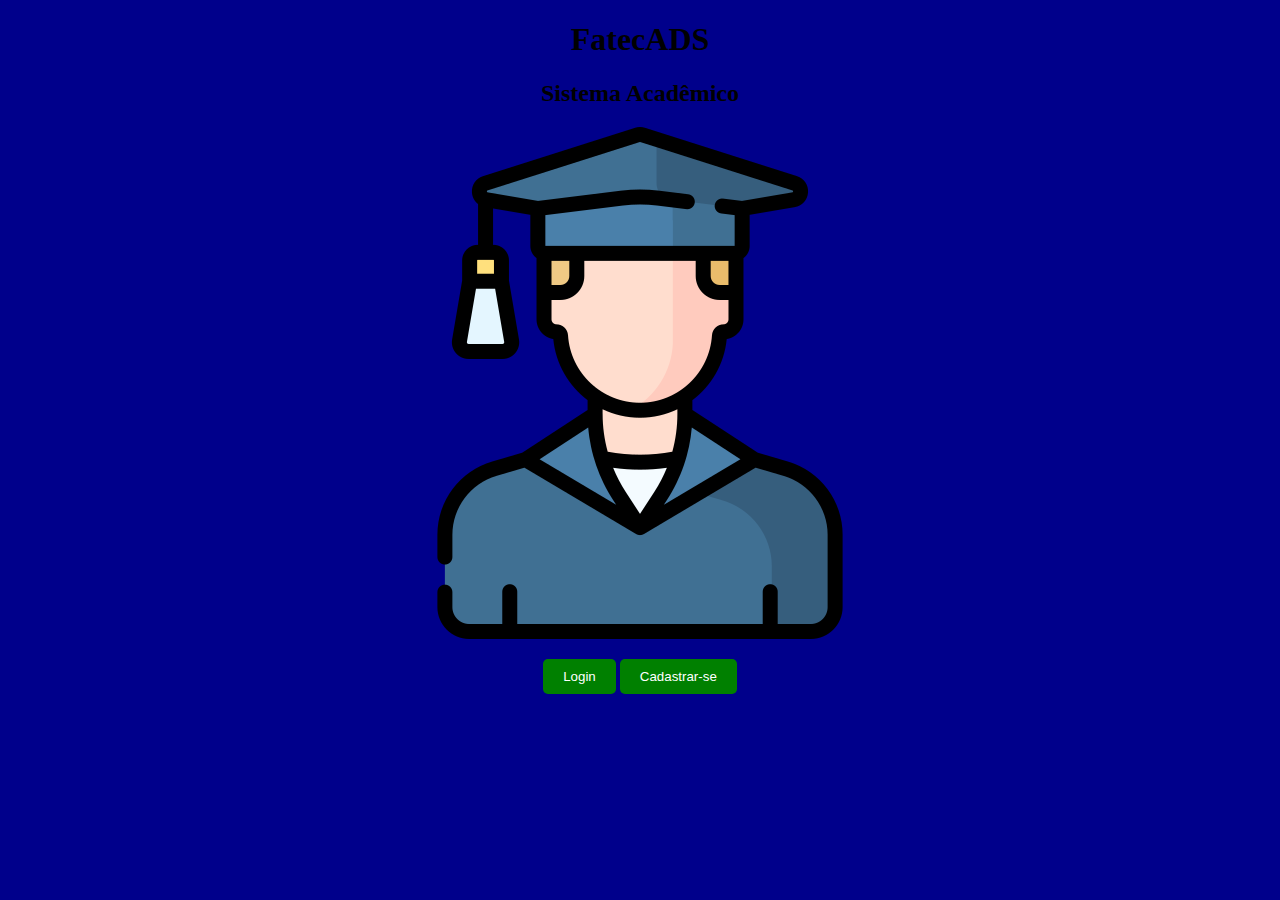
<file: fatecads/src/main/resources/templates/index.html>
<!DOCTYPE html>
<html lang="pt-br">
<head>
    <meta charset="UTF-8">
    <meta name="viewport" content="width=device-width, initial-scale=1.0">
    <title>Sistema FatecADS</title>
</head>
<body style="background-color:darkblue">
    <h1 style="text-align:center">FatecADS</h1>
    <h2 style="text-align: center;">Sistema Acadêmico</h2>

    <p style="text-align: center;">
        <img src="../static/images/logo.png" alt="">
    </p>


    <div style="text-align: center;">
        <form action="/login" method="get" style="display: inline;">
            <button type="submit" style="background-color: green; color:white; padding: 10px 20px; border: none;
            border-radius: 5px;">Login</button>
        </form>

        <form action="/usuarios/criar" method="get" style="display: inline;">
            <button type="submit" style="background-color: green; color:white; padding: 10px 20px; border: none;
            border-radius: 5px;">Cadastrar-se</button>
        </form>
    </div>

</body>
</html>
</file>
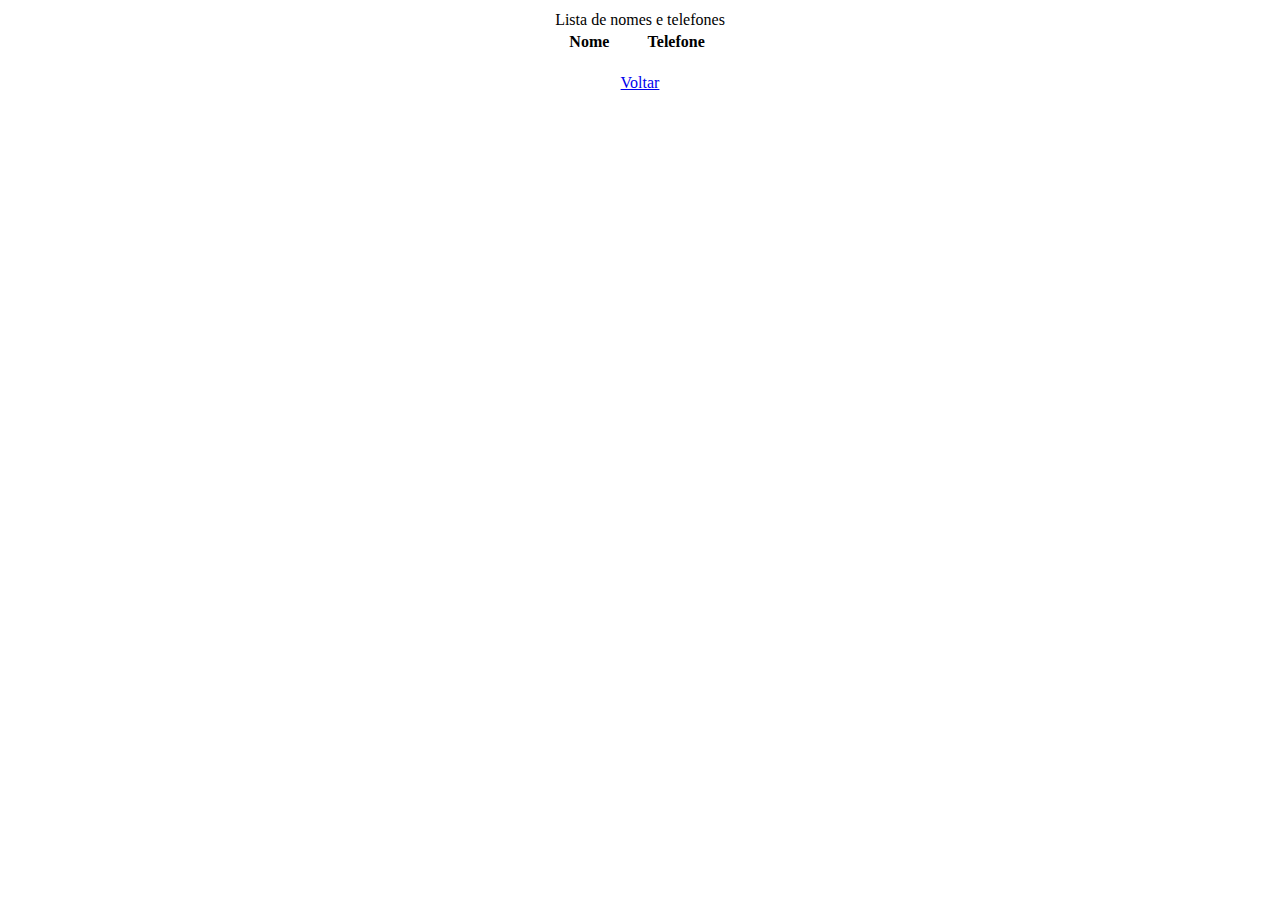
<file: fatecads/src/main/resources/templates/aluno/listaNomeTelefone.html>
<!DOCTYPE html>
<html lang="pt-br">
<head>
    <meta charset="UTF-8">
    <meta name="viewport" content="width=device-width, initial-scale=1.0">
    <title>Lista de alunos</title>
</head>
<body>
    <div style="width: 50; margin: auto; background-color: white;">
        <table style="margin: 0 auto;">
            <tr>
                <td colspan="2" style="text-align: center;">Lista de nomes e telefones</td>
            </tr>
            <tr>
                <th>Nome</th>
                <th>Telefone</th>
            </tr>
            <tr th:each="aluno : ${alunos}">
                <td th:text="${aluno.nomeAluno}"></td>
                <td th:text="${aluno.telefoneAluno}"></td>
            </tr>
        </table>
    </div>
    <p style="text-align: center;"><a href="/home">Voltar</a></p>
</body>
</html>
</file>
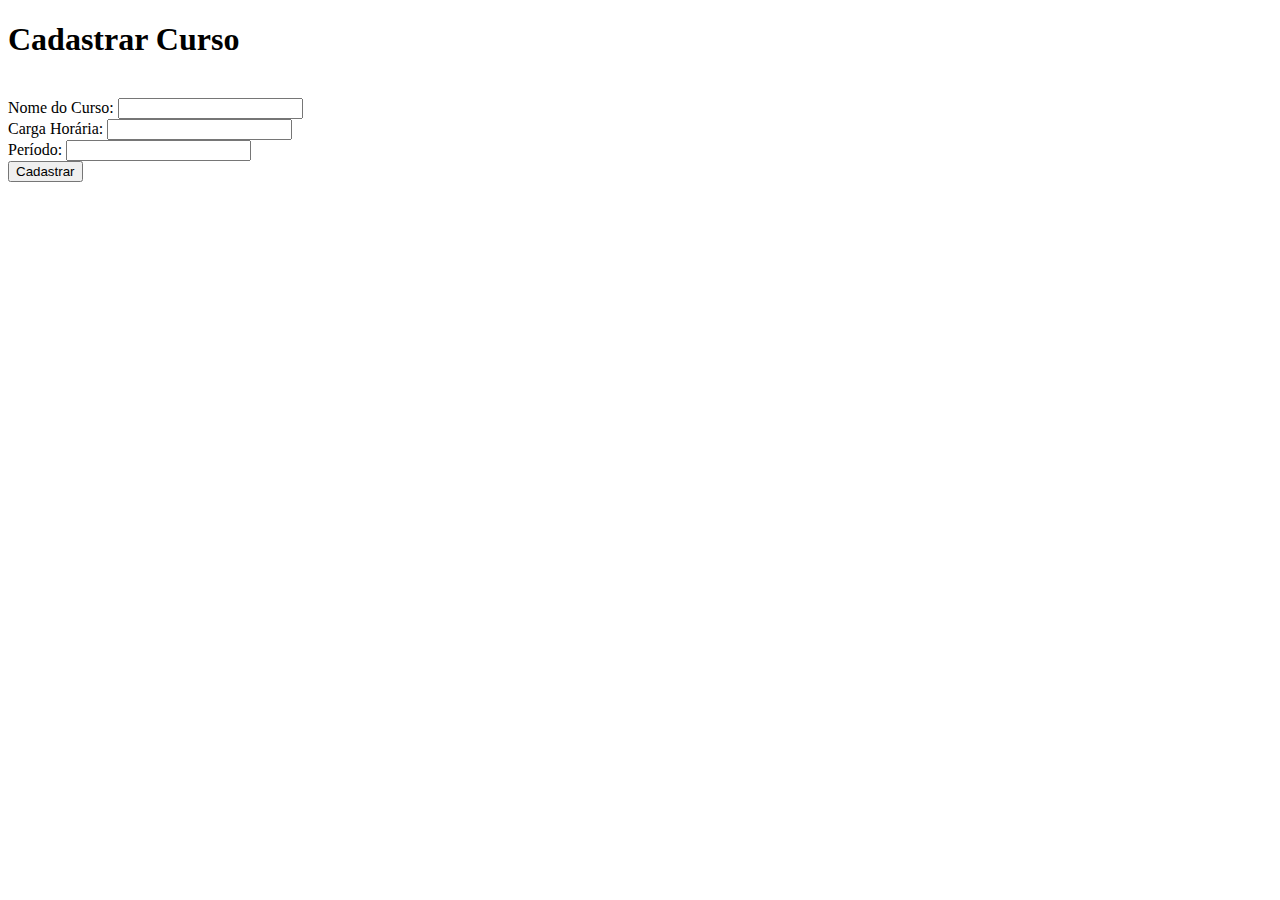
<file: fatecads/src/main/resources/templates/curso/formularioCurso.html>
<!DOCTYPE html>
<html lang="pt-BR">
  <head>
    <link rel="stylesheet" th:href="@{/css/curso.css}" />
    <meta charset="UTF-8" />
    <meta name="viewport" content="width=device-width, initial-scale=1.0" />
    <title>Cadastro de Cursos</title>
  </head>
  <body>
    <h1>Cadastrar Curso</h1>
    <form th:action="@{/cursos/salvar}" method="POST" th:object="${curso}">
      <input type="hidden" name="id" th:field="*{id}" readonly />
      <br />

      <label for="nomeCurso">Nome do Curso:</label>
      <input type="text" name="nomeCurso" th:field="*{nomeCurso}" />
      <br />

      <label for="cargaHoraria">Carga Horária:</label>
      <input type="text" name="cargaHoraria" th:field="*{cargaHoraria}" />
      <br />

      <label for="periodo">Período:</label>
      <input type="text" name="periodo" th:field="*{periodo}"/>
      <br />

      <input type="submit" value="Cadastrar" />
    </form>
  </body>
</html>
</file>
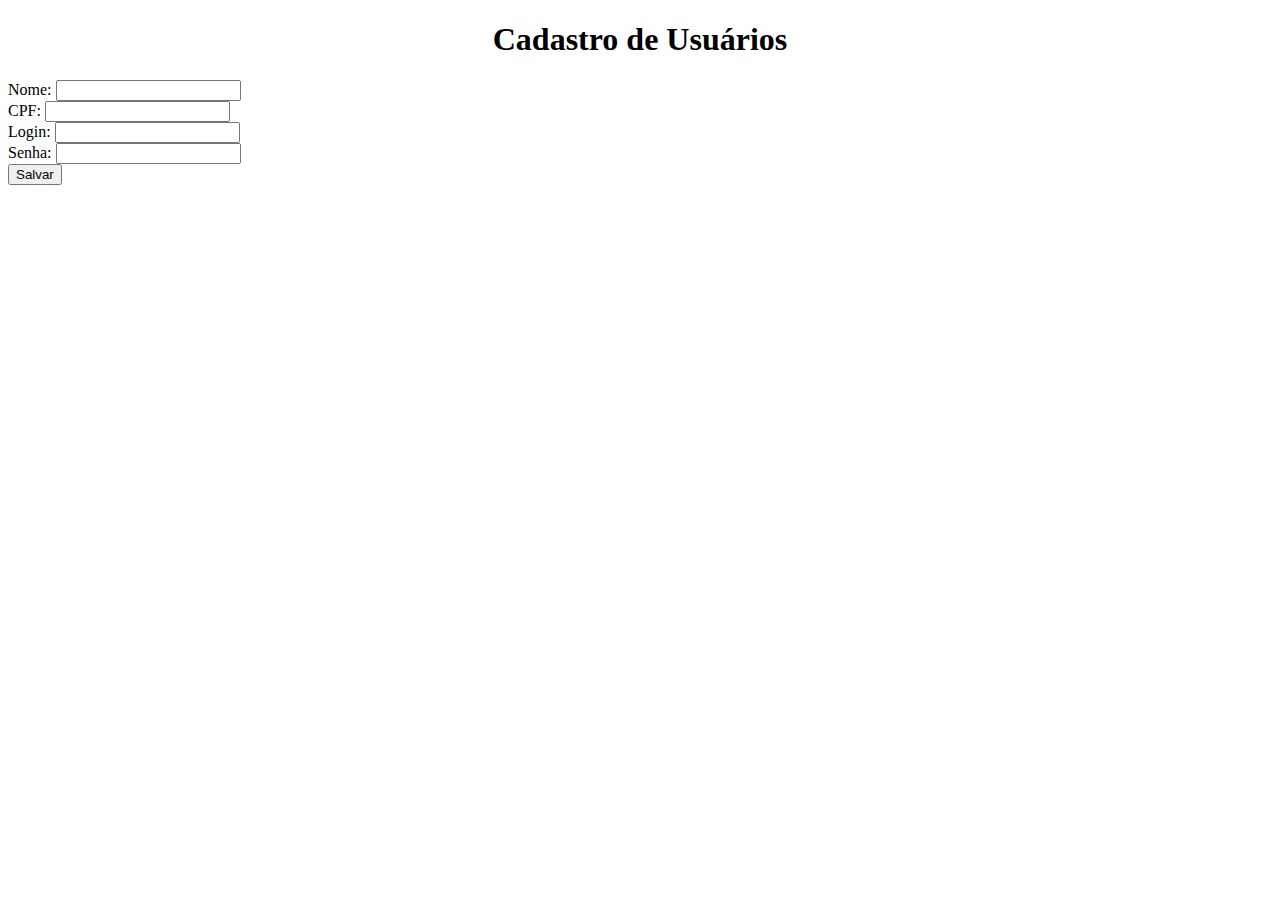
<file: fatecads/src/main/resources/templates/usuario/formularioUsuario.html>
<!DOCTYPE html>
<html lang="pt-br">
<head>
    <meta charset="UTF-8">
    <meta name="viewport" content="width=device-width, initial-scale=1.0">
    <title>Formulário de Usuários</title>
</head>
<body>
    <h1 style="text-align: center;">Cadastro de Usuários</h1>
    <form th:action="@{/usuarios/salvar}" method="post" th:object="${usuario}">
        <input type="hidden" th:field="*{idUsuario}">
        
        <label for="nomeUsuario">Nome: </label>
        <input type="text" th:field="*{nomeUsuario}">
        <br>
 
        <label for="cpfUsuario">CPF: </label>
        <input type="text" th:field="*{cpfUsuario}">
        <br>
 
        <label for="loginUsuario">Login: </label>
        <input type="text" th:field="*{loginUsuario}">
        <br>
 
        <label for="senhaUsuario">Senha: </label>
        <input type="password" th:field="*{senhaUsuario}">
        <br>
 
        <input type="hidden" th:field="*{role}" value="ROLE_USER">
        
        <input type="submit" value="Salvar">
    </form>
</body>
</html>
</file>
